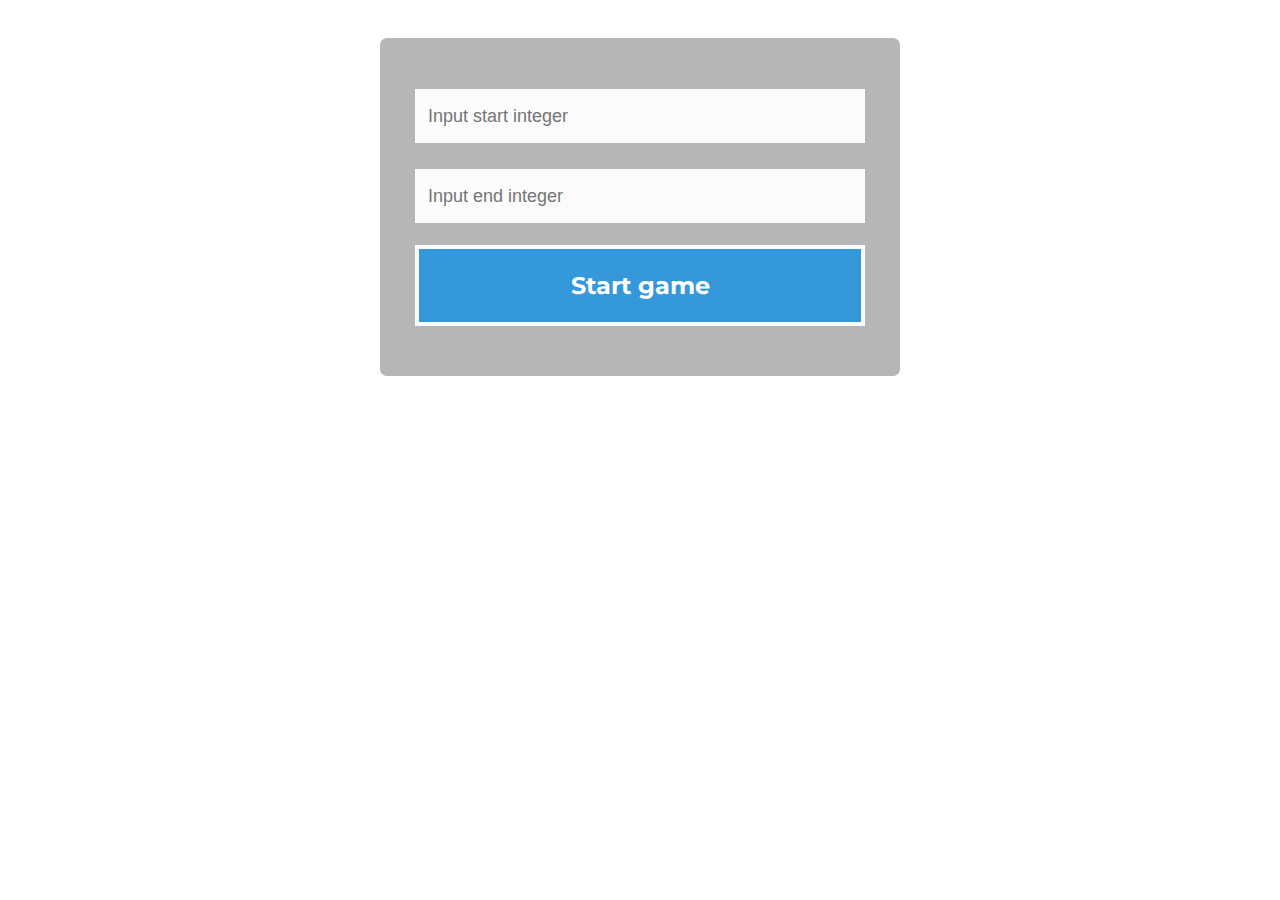
<file: index.html>
<!DOCTYPE html>
<html lang="en">
  <head>
    <meta charset="UTF-8" />
    <meta http-equiv="X-UA-Compatible" content="IE=edge" />
    <meta name="viewport" content="width=device-width, initial-scale=1.0" />
    <title>Document</title>
    <link rel="stylesheet" href="./src/assets/styles/style.css" />
  </head>
  <body>
    <div id="form-main">
      <div id="form-div">
        <form class="form" id="form1">
          <p class="name">
            <input
              name="name"
              type="number"
              class="validate[required,custom[onlyLetter],length[0,100]] feedback-input"
              placeholder="Input start integer"
              id="from"
            />
          </p>
          <p class="email">
            <input
              name="email"
              type="number"
              class="validate[required,custom[email]] feedback-input"
              id="to"
              placeholder="Input end integer"
            />
          </p>
          <div class="submit">
            <button id="button-blue">Start game</button>
            <div class="ease"></div>
          </div>
        </form>
      </div>
    </div>
    <script type="module">
      import { GameForm } from "./src/js/components/gameForm.js";
      const startButton = document.querySelector("#button-blue");

      const formDiv = document.querySelector("#form-div");
      const fromInput = document.body.querySelector("#from");
      const toInput = document.body.querySelector("#to");

      startButton.onclick = () => {
        event.preventDefault();

        const gameForm = new GameForm(formDiv, {
          from: Number(fromInput.value),
          to: Number(toInput.value),
        });
      };
    </script>
  </body>
</html>
</file>
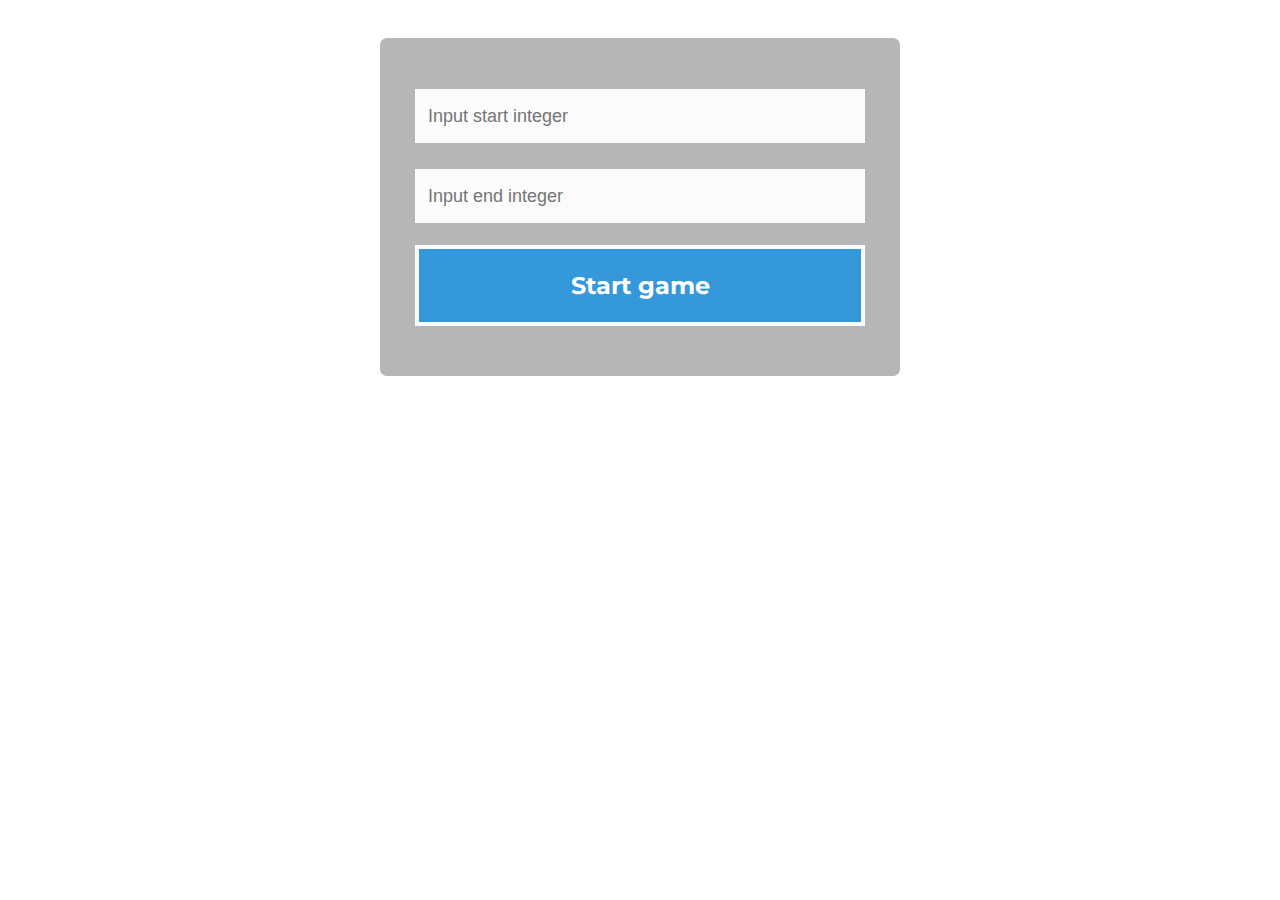
<file: src/index.html>
<!DOCTYPE html>
<html lang="en">
  <head>
    <meta charset="UTF-8" />
    <meta http-equiv="X-UA-Compatible" content="IE=edge" />
    <meta name="viewport" content="width=device-width, initial-scale=1.0" />
    <title>Document</title>
    <link rel="stylesheet" href="../src/assets/styles/style.css" />
  </head>
  <body>
    <div id="form-main">
      <div id="form-div">
        <form class="form" id="form1">
          <p class="name">
            <input
              name="name"
              type="number"
              class="validate[required,custom[onlyLetter],length[0,100]] feedback-input"
              placeholder="Input start integer"
              id="from"
            />
          </p>
          <p class="email">
            <input
              name="email"
              type="number"
              class="validate[required,custom[email]] feedback-input"
              id="to"
              placeholder="Input end integer"
            />
          </p>
          <div class="submit">
            <button id="button-blue">Start game</button>
            <div class="ease"></div>
          </div>
        </form>
      </div>
    </div>
    <script type="module">
      import { GameForm } from "./js/components/gameForm.js";
      const startButton = document.querySelector("#button-blue");

      const formDiv = document.querySelector("#form-div");
      const fromInput = document.body.querySelector("#from");
      const toInput = document.body.querySelector("#to");

      startButton.onclick = () => {
        event.preventDefault();

        const gameForm = new GameForm(formDiv, {
          from: Number(fromInput.value),
          to: Number(toInput.value),
        });
      };
    </script>
  </body>
</html>
</file>
<file: src/assets/styles/style.css>
@import url(https://fonts.googleapis.com/css?family=Montserrat:400,700);

html {
  background: url(http://thekitemap.com/images/feedback-img.jpg) no-repeat;
  background-size: cover;
  height: 100%;
  position: relative;
}

#feedback-page {
  text-align: center;
}

#form-main {
  width: 100%;
  float: left;
  padding-top: 0px;
}

#form-div {
  background-color: rgba(72, 72, 72, 0.4);
  padding-left: 35px;
  padding-right: 35px;
  padding-top: 35px;
  padding-bottom: 50px;
  width: 450px;
  float: left;
  left: 50%;
  position: absolute;
  margin-top: 30px;
  margin-left: -260px;
  -moz-border-radius: 7px;
  -webkit-border-radius: 7px;
}

.feedback-input {
  color: #3c3c3c;
  font-family: Helvetica, Arial, sans-serif;
  font-weight: 500;
  font-size: 18px;
  border-radius: 0;
  line-height: 22px;
  background-color: #fbfbfb;
  padding: 13px 13px 13px 10px;
  margin-bottom: 10px;
  width: 100%;
  -webkit-box-sizing: border-box;
  -moz-box-sizing: border-box;
  -ms-box-sizing: border-box;
  box-sizing: border-box;
  border: 3px solid rgba(0, 0, 0, 0);
}

.feedback-input:focus {
  background: #fff;
  box-shadow: 0;
  border: 3px solid #3498db;
  color: #3498db;
  outline: none;
  padding: 13px 13px 13px 10px;
}

.focused {
  color: #30aed6;
  border: #30aed6 solid 3px;
}

.title {
  color: white;
  font-size: 20px;
}

/* Icons ---------------------------------- */
#from {
  background-image: url(http://rexkirby.com/kirbyandson/images/name.svg);
  background-size: 30px 30px;
  background-position: 11px 8px;
  background-repeat: no-repeat;
}

#from:focus {
  background-image: url(http://rexkirby.com/kirbyandson/images/name.svg);
  background-size: 30px 30px;
  background-position: 8px 5px;
  background-position: 11px 8px;
  background-repeat: no-repeat;
}

#to {
  background-image: url(http://rexkirby.com/kirbyandson/images/email.svg);
  background-size: 30px 30px;
  background-position: 11px 8px;
  background-repeat: no-repeat;
}

#to:focus {
  background-image: url(http://rexkirby.com/kirbyandson/images/email.svg);
  background-size: 30px 30px;
  background-position: 11px 8px;
  background-repeat: no-repeat;
}

#comment {
  background-image: url(http://rexkirby.com/kirbyandson/images/comment.svg);
  background-size: 30px 30px;
  background-position: 11px 8px;
  background-repeat: no-repeat;
}

textarea {
  width: 100%;
  height: 150px;
  line-height: 150%;
  resize: vertical;
}

input:hover,
textarea:hover,
input:focus,
textarea:focus {
  background-color: white;
}

#button-blue {
  font-family: "Montserrat", Arial, Helvetica, sans-serif;
  float: left;
  width: 100%;
  border: #fbfbfb solid 4px;
  cursor: pointer;
  background-color: #3498db;
  color: white;
  font-size: 24px;
  padding-top: 22px;
  padding-bottom: 22px;
  -webkit-transition: all 0.3s;
  -moz-transition: all 0.3s;
  transition: all 0.3s;
  margin-top: -4px;
  font-weight: 700;
}

#button-blue:hover {
  background-color: rgba(0, 0, 0, 0);
  color: #0493bd;
}

.submit:hover {
  color: #3498db;
}

.ease {
  width: 0px;
  height: 74px;
  background-color: #fbfbfb;
  -webkit-transition: 0.3s ease;
  -moz-transition: 0.3s ease;
  -o-transition: 0.3s ease;
  -ms-transition: 0.3s ease;
  transition: 0.3s ease;
}

.submit:hover .ease {
  width: 100%;
  background-color: white;
}

.popup {
  position: absolute;
  margin: 70px auto;
  padding: 20px;
  background: #fff;
  border-radius: 5px;
  width: 30%;
  transition: all 1s ease-in-out;
  top: 50%;
  left: 50%;
  transform: translateX(-50%);
  opacity: 0;
}

.popup h2 {
  margin-top: 0;
  color: #333;
  font-family: Tahoma, Arial, sans-serif;
}
.popup .close {
  position: absolute;
  top: 20px;
  right: 30px;
  transition: all 200ms;
  font-size: 30px;
  font-weight: bold;
  text-decoration: none;
  color: #333;
}
.popup .close:hover {
  color: #06d85f;
}
.popup .content {
  max-height: 30%;
  overflow: auto;
}

@media screen and (max-width: 700px) {
  .box {
    width: 70%;
  }
  .popup {
    width: 70%;
  }
}

@media only screen and (max-width: 580px) {
  #form-div {
    left: 3%;
    margin-right: 3%;
    width: 88%;
    margin-left: 0;
    padding-left: 3%;
    padding-right: 3%;
  }
}
</file>
